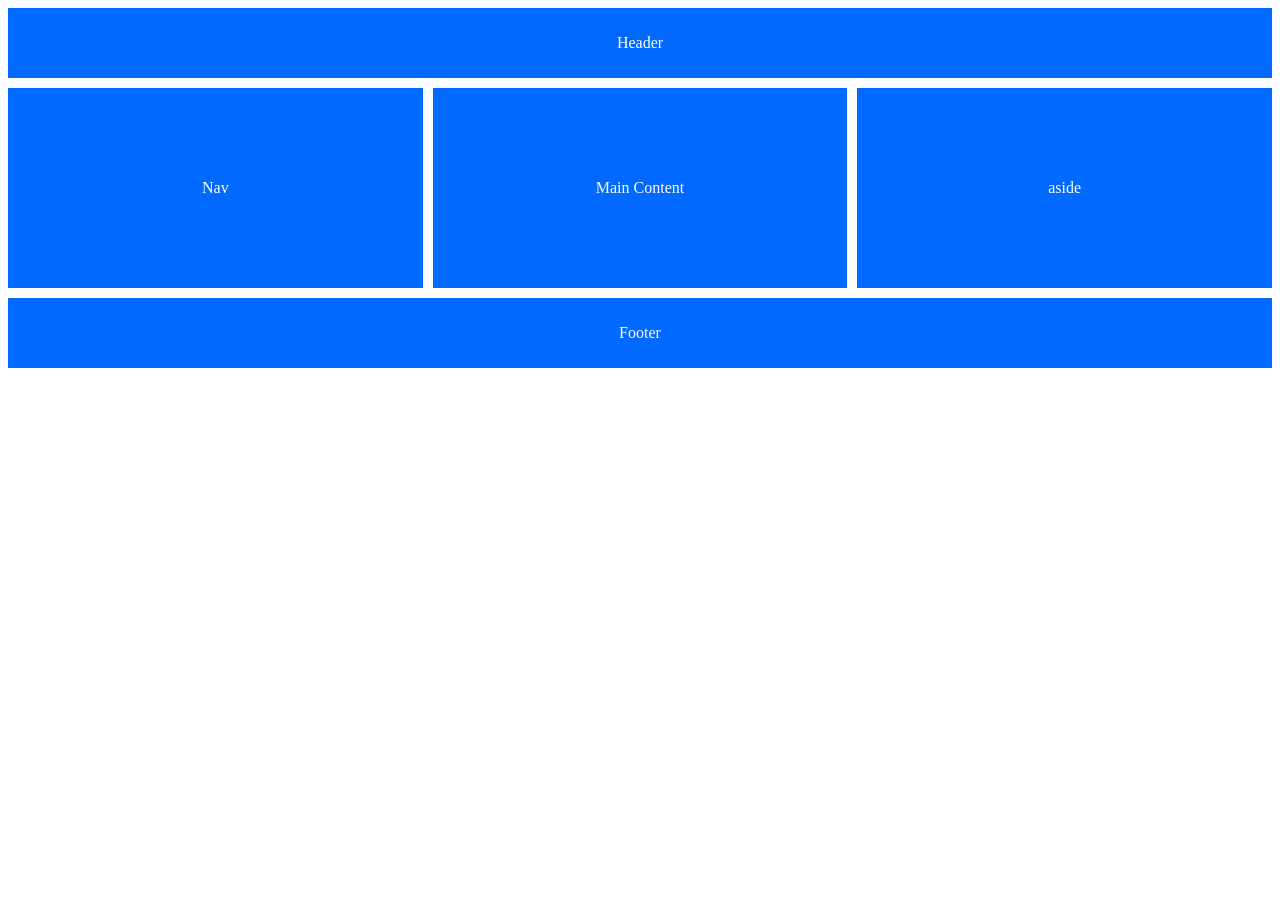
<file: grid/grid.html>
<!DOCTYPE html>
<html lang="en">
<head>
<meta charset="UTF-8">
<meta http-equiv="X-UA-Compatible" content="IE=edge">
<meta name="viewport" content="width=device-width, initial-scale=1.0">
<title>grid</title>
<style>
.grid-container{display: grid;grid-template-rows: 70px 200px 70px;grid-template-columns: repeat(3, 1fr);
 grid-gap: 10px; }  /* fractional unit 사용가능한 공간에 대한 비율 */
 /* grid-row-gap, grid-column-gap */
.grid-item{background: #0169FF;color: #FFF;
  display: flex;justify-content: center;align-items: center;} 

.header{grid-column: 1 / -1 ;grid-row: 1 / 2;}/* grid-column-start:1; grid-column-end:4; */
/* grid-row-start: 1; grid-row-end:2; */
/* 경계선 번호 처음(1)부터 끝(-1)까지 영역을 차지해요 */
.nav{grid-column:1 / 2;grid-row:2 / 3;}
.main{grid-column:2 / 3;grid-row:2 / 3;}
.aside{grid-column:3 / 4;grid-row:2 / 3;}
.footer{grid-column: 1 / -1;grid-row: 3 / 4;}
</style>
</head>
<body>
  <div class="grid-container">
    <div class="grid-item header">Header</div>
    <div class="grid-item nav">Nav</div>
    <div class="grid-item main">Main Content</div>
    <div class="grid-item aside">aside</div>
    <div class="grid-item footer">Footer</div>
  </div>   
</body>
</html>
</file>
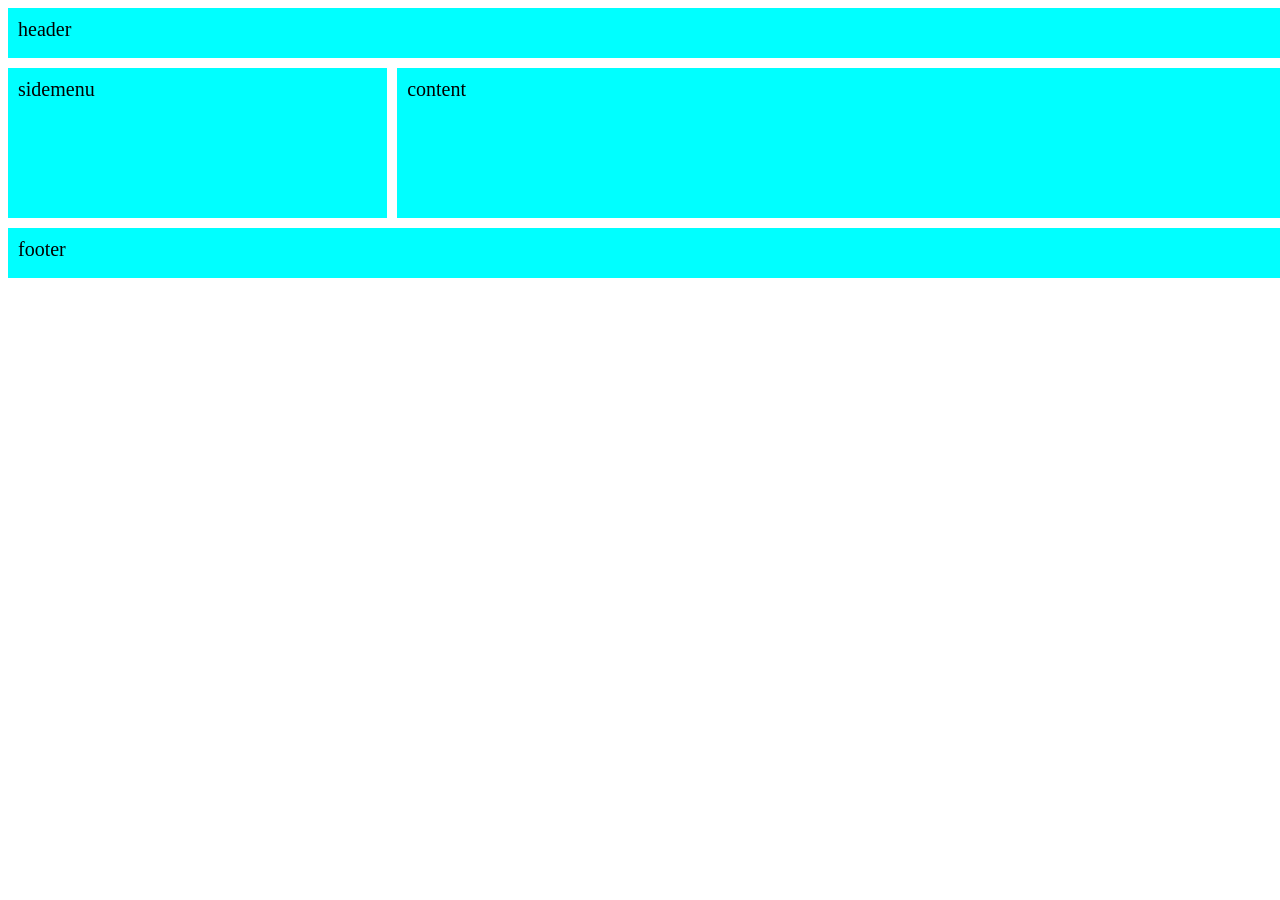
<file: grid/grid2.html>
<!DOCTYPE html>
<html lang="en">
<head>
<meta charset="UTF-8">
<meta http-equiv="X-UA-Compatible" content="IE=edge">
<meta name="viewport" content="width=device-width, initial-scale=1.0">
<title>grid_2</title>
<style>
.wrap > div { padding: 10px; font-size: 20px;background-color: aqua;}
.wrap{ display: grid;grid-template-rows: 50px 150px 50px;
grid-template-columns: 30% 70%;grid-gap: 10px; }   
.header{grid-column: 1 / -1; grid-row: 1 / 2;}
.snb{grid-column: 1 / 2;grid-row:2 /3 ;}
.content{grid-column:  2 / 3;grid-row: 2 / 3;}
.footer{grid-column: 1 / -1; grid-row: 3 / 4;}
</style>
</head>
<body>
<div class="wrap">
  <div class="header">header</div>
  <div class="snb">sidemenu</div>
  <div class="content">content</div>
  <div class="footer">footer</div>
</div>    
</body>
</html>
</file>
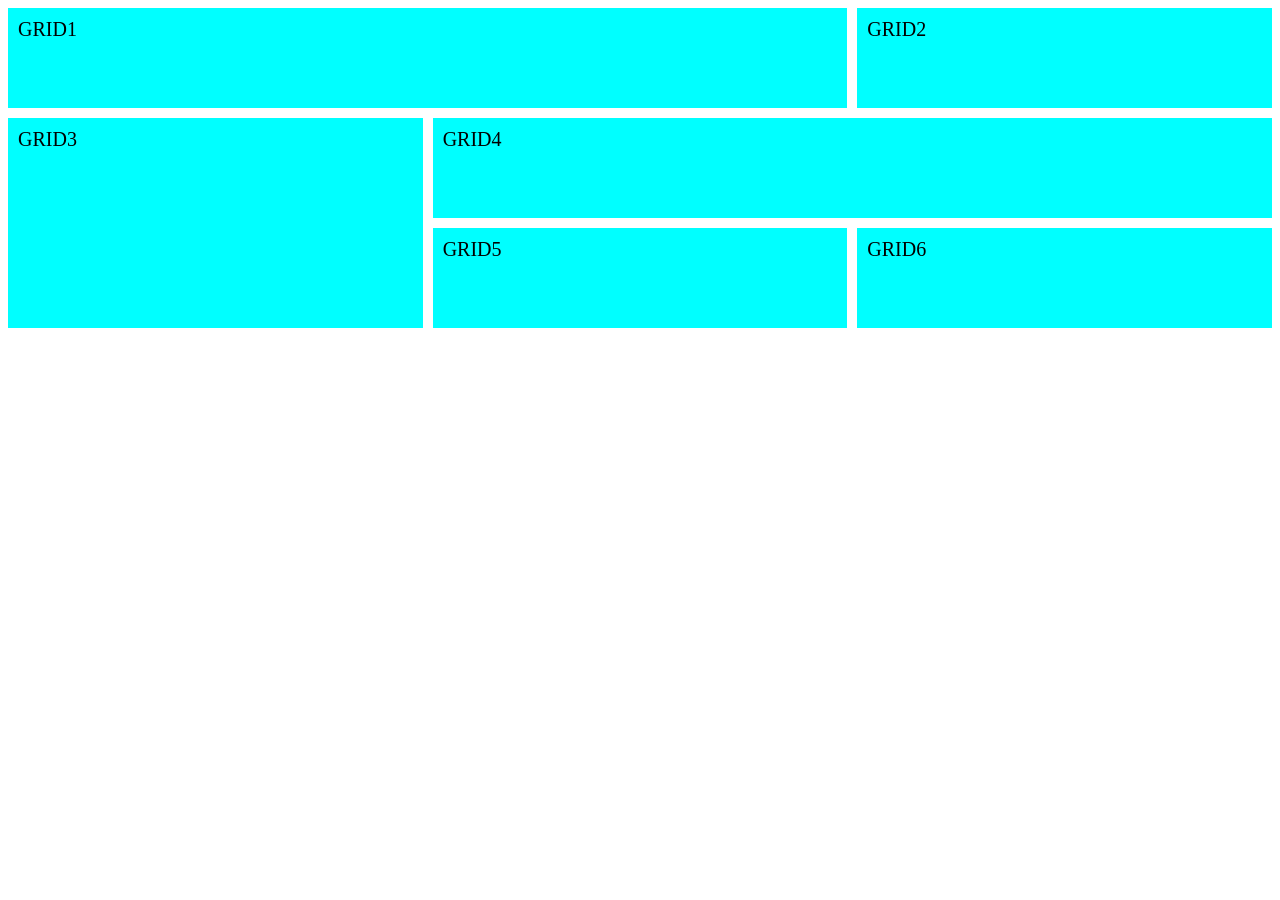
<file: grid/grid3.html>
<!DOCTYPE html>
<html lang="en">
<head>
<meta charset="UTF-8">
<meta http-equiv="X-UA-Compatible" content="IE=edge">
<meta name="viewport" content="width=device-width, initial-scale=1.0">
<title>grid_3</title>
<style>
.wrap > div {padding: 10px; font-size: 20px;background-color: aqua; }  
.wrap{display: grid;grid-template-rows: 100px 100px 100px;
    grid-template-columns: repeat(3,1fr);grid-gap: 10px;}     
.grid1 {grid-column: 1 / 3; grid-row: 1 / 2; } 
.grid2 {grid-column-start: 3; grid-column-end: 4;
        grid-row-start: 1;grid-row-end: 2; }
.grid3{grid-column: 1 / 2;grid-row: 2 / -1;}
.grid4{grid-column: 2 / 4;grid-row:2 / 3;} 
.grid5{grid-column: 2 / 3;grid-row:3 / 4;}
.grid6{grid-column: 3 / 4;grid-row:3 / 4;}   
</style>
</head>
<body>
<div class="wrap">
  <div class="grid1">GRID1</div>
  <div class="grid2">GRID2</div>
  <div class="grid3">GRID3</div>
  <div class="grid4">GRID4</div>
  <div class="grid5">GRID5</div>
  <div class="grid6">GRID6</div>
</div>    
</body>
</html>
</file>
